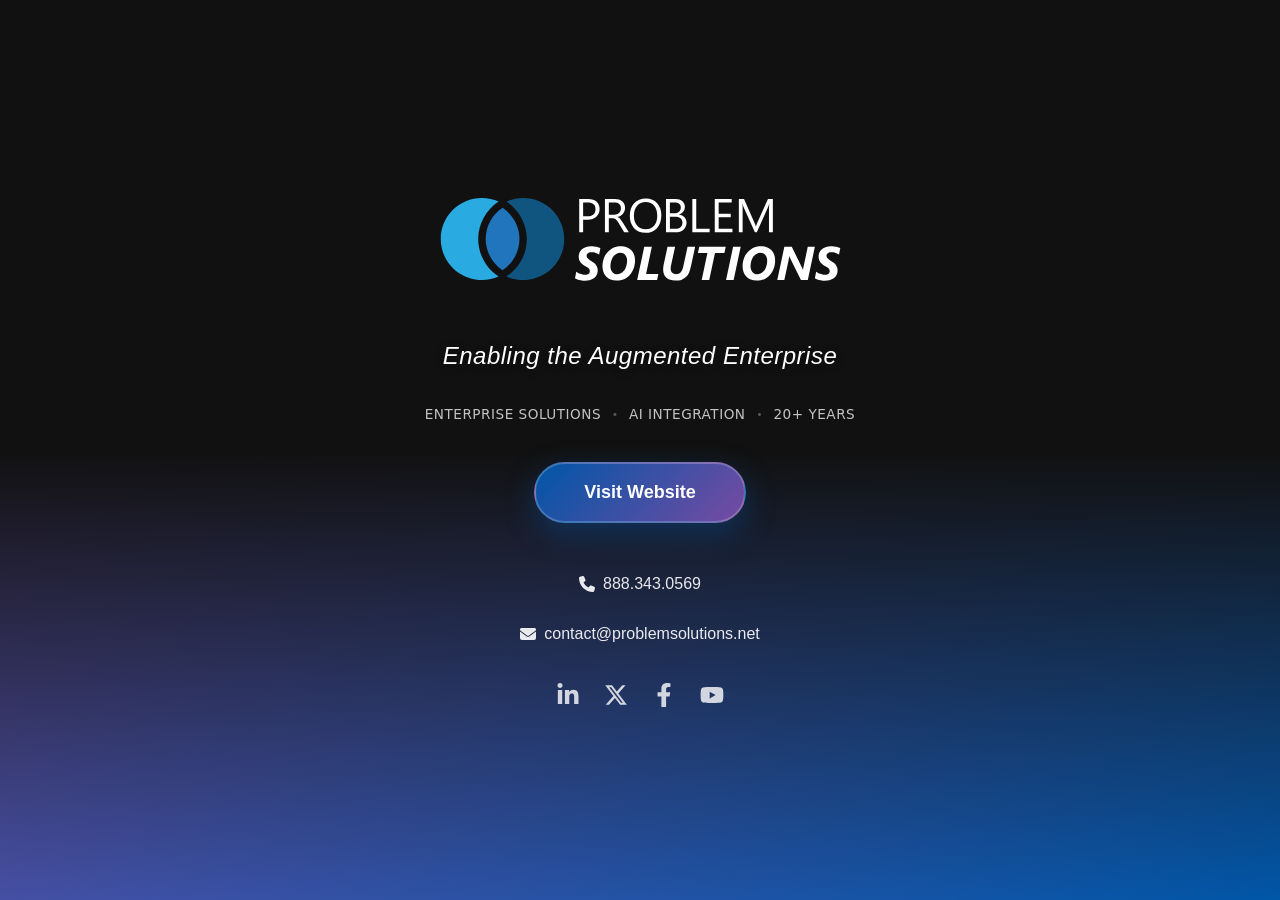
<file: index.html>
<!DOCTYPE html>
<html lang="en">
<head>
    <meta charset="UTF-8">
    <meta name="viewport" content="width=device-width, initial-scale=1.0">
    <meta name="description" content="Problem Solutions - Software development excellence since 2004. Enabling the Augmented Enterprise with AI integration and enterprise solutions.">
    <title>Problem Solutions - Enabling the Augmented Enterprise</title>

    <!-- Open Graph Meta Tags -->
    <meta property="og:title" content="Problem Solutions - Enabling the Augmented Enterprise">
    <meta property="og:description" content="Software development excellence since 2004. Enterprise solutions, AI integration, and 20+ years of trusted expertise.">
    <meta property="og:type" content="website">
    <meta property="og:url" content="https://www.problemsolutions.net">
    <meta property="og:image" content="https://problemsolutions.github.io/logo.svg">
    <meta property="og:site_name" content="Problem Solutions">

    <!-- Twitter Card Meta Tags -->
    <meta name="twitter:card" content="summary_large_image">
    <meta name="twitter:site" content="@prob_sols">
    <meta name="twitter:title" content="Problem Solutions - Enabling the Augmented Enterprise">
    <meta name="twitter:description" content="Software development excellence since 2004. Enterprise solutions, AI integration, and 20+ years of trusted expertise.">
    <meta name="twitter:image" content="https://problemsolutions.github.io/logo.svg">

    <!-- Theme & Accessibility -->
    <meta name="theme-color" content="#0056A7">
    <link rel="canonical" href="https://www.problemsolutions.net/">
    <link rel="icon" type="image/svg+xml" href="logo-badge.svg">
    <link rel="preload" href="logo.svg" as="image" type="image/svg+xml" fetchpriority="high">
    <link rel="stylesheet" href="styles.css">

    <!-- Structured Data -->
    <script type="application/ld+json">
    {
        "@context": "https://schema.org",
        "@type": "Organization",
        "name": "Problem Solutions",
        "url": "https://www.problemsolutions.net",
        "logo": "https://problemsolutions.github.io/logo.svg",
        "description": "Software development excellence since 2004. Enabling the Augmented Enterprise with AI integration and enterprise solutions.",
        "foundingDate": "2004",
        "telephone": "+1-888-343-0569",
        "email": "contact@problemsolutions.net",
        "sameAs": [
            "https://www.linkedin.com/company/problemsolutions/",
            "https://twitter.com/prob_sols",
            "https://www.facebook.com/problemsolutionsllc",
            "https://www.youtube.com/@ProblemSolutions"
        ]
    }
    </script>
</head>
<body>
    <a href="#main-content" class="skip-link">Skip to main content</a>
    <main class="container" id="main-content">
        <header>
            <h1 class="sr-only">Problem Solutions</h1>
            <img src="logo.svg" alt="Problem Solutions" class="logo" width="410" height="104" decoding="async">
            <p class="tagline" id="rotating-tagline">Enabling the Augmented Enterprise</p>

            <div class="value-props" role="list">
                <span class="prop-item" role="listitem">Enterprise Solutions</span>
                <span class="prop-divider" aria-hidden="true">•</span>
                <span class="prop-item" role="listitem">AI Integration</span>
                <span class="prop-divider" aria-hidden="true">•</span>
                <span class="prop-item" role="listitem">20+ Years</span>
            </div>
        </header>

        <section class="cta-section">
            <a href="https://www.problemsolutions.net" class="cta-button">Visit Website</a>
        </section>

        <footer>
            <address class="contact-info">
                <button type="button" class="contact-item" data-copy="8883430569" aria-label="Copy phone number">
                    <svg aria-hidden="true" width="16" height="16" viewBox="0 0 512 512" fill="currentColor"><path d="M164.9 24.6c-7.7-18.6-28-28.5-47.4-23.2l-88 24C12.1 30.2 0 46 0 64C0 311.4 200.6 512 448 512c18 0 33.8-12.1 38.6-29.5l24-88c5.3-19.4-4.6-39.7-23.2-47.4l-96-40c-16.3-6.8-35.2-2.1-46.3 11.6L304.7 368C234.3 334.7 177.3 277.7 144 207.3L193.3 167c13.7-11.2 18.4-30 11.6-46.3l-40-96z"/></svg>
                    <span>888.343.0569</span>
                    <span class="copy-feedback">Copied!</span>
                </button>
                <button type="button" class="contact-item" data-copy="contact@problemsolutions.net" aria-label="Copy email address">
                    <svg aria-hidden="true" width="16" height="16" viewBox="0 0 512 512" fill="currentColor"><path d="M48 64C21.5 64 0 85.5 0 112c0 15.1 7.1 29.3 19.2 38.4L236.8 313.6c11.4 8.5 27 8.5 38.4 0L492.8 150.4c12.1-9.1 19.2-23.3 19.2-38.4c0-26.5-21.5-48-48-48H48zM0 176V384c0 35.3 28.7 64 64 64H448c35.3 0 64-28.7 64-64V176L294.4 339.2c-22.8 17.1-54 17.1-76.8 0L0 176z"/></svg>
                    <span>contact@problemsolutions.net</span>
                    <span class="copy-feedback">Copied!</span>
                </button>
            </address>

            <nav class="social-links" aria-label="Social media links">
                <a href="https://www.linkedin.com/company/problemsolutions/mycompany/" target="_blank" rel="noopener noreferrer" aria-label="LinkedIn">
                    <svg aria-hidden="true" width="24" height="24" viewBox="0 0 448 512" fill="currentColor"><path d="M100.28 448H7.4V148.9h92.88zM53.79 108.1C24.09 108.1 0 83.5 0 53.8a53.79 53.79 0 0 1 107.58 0c0 29.7-24.1 54.3-53.79 54.3zM447.9 448h-92.68V302.4c0-34.7-.7-79.2-48.29-79.2-48.29 0-55.69 37.7-55.69 76.7V448h-92.78V148.9h89.08v40.8h1.3c12.4-23.5 42.69-48.3 87.88-48.3 94 0 111.28 61.9 111.28 142.3V448z"/></svg>
                </a>
                <a href="https://twitter.com/prob_sols" target="_blank" rel="noopener noreferrer" aria-label="Twitter">
                    <svg aria-hidden="true" width="24" height="24" viewBox="0 0 512 512" fill="currentColor"><path d="M389.2 48h70.6L305.6 224.2 487 464H345L233.7 318.6 106.5 464H35.8L200.7 275.5 26.8 48H172.4L272.9 180.9 389.2 48zM364.4 421.8h39.1L151.1 88h-42L364.4 421.8z"/></svg>
                </a>
                <a href="https://www.facebook.com/problemsolutionsllc" target="_blank" rel="noopener noreferrer" aria-label="Facebook">
                    <svg aria-hidden="true" width="24" height="24" viewBox="0 0 320 512" fill="currentColor"><path d="M279.14 288l14.22-92.66h-88.91v-60.13c0-25.35 12.42-50.06 52.24-50.06h40.42V6.26S260.43 0 225.36 0c-73.22 0-121.08 44.38-121.08 124.72v70.62H22.89V288h81.39v224h100.17V288z"/></svg>
                </a>
                <a href="https://www.youtube.com/@ProblemSolutions" target="_blank" rel="noopener noreferrer" aria-label="YouTube">
                    <svg aria-hidden="true" width="24" height="24" viewBox="0 0 576 512" fill="currentColor"><path d="M549.655 124.083c-6.281-23.65-24.787-42.276-48.284-48.597C458.781 64 288 64 288 64S117.22 64 74.629 75.486c-23.497 6.322-42.003 24.947-48.284 48.597-11.412 42.867-11.412 132.305-11.412 132.305s0 89.438 11.412 132.305c6.281 23.65 24.787 41.5 48.284 47.821C117.22 448 288 448 288 448s170.78 0 213.371-11.486c23.497-6.321 42.003-24.171 48.284-47.821 11.412-42.867 11.412-132.305 11.412-132.305s0-89.438-11.412-132.305zm-317.51 213.508V175.185l142.739 81.205-142.739 81.201z"/></svg>
                </a>
            </nav>
        </footer>
    </main>
    <script>
        'use strict';

        document.addEventListener('DOMContentLoaded', () => {
            // Copy to clipboard functionality
            document.querySelectorAll('.contact-item').forEach(item => {
                item.addEventListener('click', async () => {
                    const textToCopy = item.dataset.copy;
                    try {
                        await navigator.clipboard.writeText(textToCopy);
                        item.classList.add('copied');
                        setTimeout(() => item.classList.remove('copied'), 2000);
                    } catch (err) {
                        console.error('Failed to copy:', err);
                    }
                });
            });

            // Tagline rotation (respects prefers-reduced-motion)
            const taglines = [
                'Enabling the Augmented Enterprise',
                'We Make AI Usable',
                'Software Excellence Since 2004'
            ];
            let currentIndex = 0;
            const taglineEl = document.getElementById('rotating-tagline');
            const prefersReducedMotion = window.matchMedia('(prefers-reduced-motion: reduce)').matches;

            const rotateTagline = () => {
                if (prefersReducedMotion) {
                    currentIndex = (currentIndex + 1) % taglines.length;
                    taglineEl.textContent = taglines[currentIndex];
                } else {
                    taglineEl.style.opacity = '0';
                    setTimeout(() => {
                        currentIndex = (currentIndex + 1) % taglines.length;
                        taglineEl.textContent = taglines[currentIndex];
                        taglineEl.style.opacity = '1';
                    }, 500);
                }
            };

            setInterval(rotateTagline, 4000);
        });
    </script>
</body>
</html>
</file>
<file: styles.css>
* {
    margin: 0;
    padding: 0;
    box-sizing: border-box;
}

/* HTML5 semantic element resets */
main, header, footer, section, nav, address {
    display: block;
    font-style: normal;
}

/* Skip link for accessibility */
.skip-link {
    position: absolute;
    top: -40px;
    left: 0;
    background: #0056A7;
    color: white;
    padding: 0.5rem 1rem;
    text-decoration: none;
    z-index: 100;
    border-radius: 0 0 4px 0;
}

.skip-link:focus {
    top: 0;
}

/* Screen reader only content */
.sr-only {
    position: absolute;
    width: 1px;
    height: 1px;
    padding: 0;
    margin: -1px;
    overflow: hidden;
    clip: rect(0, 0, 0, 0);
    white-space: nowrap;
    border-width: 0;
}

/* Button reset for accessibility */
button.contact-item {
    background: none;
    border: none;
    font: inherit;
    cursor: pointer;
    outline: inherit;
}

button.contact-item:focus-visible,
.social-links a:focus-visible {
    outline: 2px solid rgba(255, 255, 255, 0.8);
    outline-offset: 4px;
    border-radius: 4px;
}

@keyframes gradientShift {
    0% {
        background-position: 0% 50%;
    }
    50% {
        background-position: 100% 50%;
    }
    100% {
        background-position: 0% 50%;
    }
}

@keyframes fadeInUp {
    from {
        opacity: 0;
        transform: translateY(30px);
    }
    to {
        opacity: 1;
        transform: translateY(0);
    }
}

@keyframes fadeInScale {
    from {
        opacity: 0;
        transform: scale(0.9);
    }
    to {
        opacity: 1;
        transform: scale(1);
    }
}

body {
    font-family: -apple-system, BlinkMacSystemFont, 'Segoe UI', Roboto, Oxygen, Ubuntu, Cantarell, sans-serif;
    background:
        linear-gradient(to bottom,
            #111 0%,
            #111 50%,
            transparent 100%
        ),
        linear-gradient(135deg,
            #764ba2 0%,
            #0056A7 50%,
            #764ba2 100%
        );
    background-size: 100% 100%, 200% 200%;
    animation: gradientShift 15s ease infinite;
    color: #fff;
    min-height: 100vh;
    display: flex;
    align-items: center;
    justify-content: center;
    padding: 2rem;
}

.container {
    text-align: center;
    max-width: 600px;
}

.logo {
    max-width: 410px;
    width: 100%;
    height: auto;
    margin-bottom: 3rem;
    animation: fadeInScale 0.8s ease-out;
}

h1 {
    font-size: 2.5rem;
    font-weight: 400;
    color: #fff;
    margin-bottom: 1rem;
    line-height: 1.2;
}

.tagline {
    font-size: 1.5rem;
    color: #fff;
    font-weight: 400;
    font-style: italic;
    margin-bottom: 2rem;
    text-shadow: 0 2px 10px rgba(0, 0, 0, 0.3);
    letter-spacing: 0.5px;
    animation: fadeInUp 0.8s ease-out 0.3s both;
    transition: opacity 0.5s ease;
    min-height: 2rem;
}

.value-props {
    display: flex;
    align-items: center;
    justify-content: center;
    gap: 0.75rem;
    margin-bottom: 2.5rem;
    animation: fadeInUp 0.8s ease-out 0.4s both;
    flex-wrap: wrap;
}

.prop-item {
    font-size: 0.85rem;
    color: rgba(255, 255, 255, 0.75);
    font-weight: 400;
    letter-spacing: 0.5px;
    text-transform: uppercase;
    font-family: 'Segoe UI', system-ui, sans-serif;
}

.prop-divider {
    color: rgba(255, 255, 255, 0.3);
    font-size: 0.7rem;
}

@keyframes shine {
    0% {
        left: -100%;
    }
    100% {
        left: 100%;
    }
}

.cta-button {
    display: inline-block;
    background: linear-gradient(135deg, #0056A7 0%, #764ba2 100%);
    color: #fff;
    padding: 1.125rem 3rem;
    text-decoration: none;
    font-weight: 600;
    font-size: 1.125rem;
    transition: all 0.3s ease;
    border-radius: 50px;
    margin-bottom: 2.5rem;
    box-shadow: 0 10px 30px rgba(0, 86, 167, 0.4);
    position: relative;
    overflow: hidden;
    border: 2px solid rgba(255, 255, 255, 0.2);
    animation: fadeInUp 0.8s ease-out 0.5s both;
}

.cta-button::before {
    content: '';
    position: absolute;
    top: 0;
    left: -100%;
    width: 100%;
    height: 100%;
    background: linear-gradient(90deg, transparent, rgba(255, 255, 255, 0.3), transparent);
    transition: left 0.5s ease;
}

.cta-button:hover {
    transform: translateY(-3px);
    box-shadow: 0 15px 40px rgba(0, 86, 167, 0.6);
    border-color: rgba(255, 255, 255, 0.4);
}

.cta-button:hover::before {
    left: 100%;
}

.cta-button:active {
    transform: translateY(-1px);
}

.contact-info {
    display: flex;
    flex-direction: column;
    gap: 1rem;
    margin-bottom: 2rem;
    animation: fadeInUp 0.8s ease-out 0.7s both;
}

.contact-item {
    color: rgba(255, 255, 255, 0.9);
    font-size: 0.95rem;
    transition: all 0.2s ease;
    display: flex;
    align-items: center;
    justify-content: center;
    gap: 0.5rem;
    cursor: pointer;
    position: relative;
    padding: 0.5rem;
    border-radius: 4px;
}

.contact-item:hover {
    color: #fff;
    background: rgba(255, 255, 255, 0.1);
}

.contact-item i {
    font-size: 1rem;
}

.copy-feedback {
    position: absolute;
    top: -30px;
    background: rgba(0, 86, 167, 0.95);
    color: #fff;
    padding: 0.25rem 0.75rem;
    border-radius: 4px;
    font-size: 0.8rem;
    opacity: 0;
    pointer-events: none;
    transition: opacity 0.3s ease;
}

.contact-item.copied .copy-feedback {
    opacity: 1;
}

.social-links {
    display: flex;
    gap: 1.5rem;
    justify-content: center;
    animation: fadeInUp 0.8s ease-out 0.9s both;
}

@keyframes pulse {
    0%, 100% {
        transform: scale(1);
    }
    50% {
        transform: scale(1.1);
    }
}

.social-links a {
    color: rgba(255, 255, 255, 0.8);
    font-size: 1.5rem;
    transition: all 0.2s ease;
    position: relative;
    display: inline-block;
}

.social-links a i {
    transition: all 0.3s ease;
}

.social-links a::after {
    content: attr(aria-label);
    position: absolute;
    bottom: -35px;
    left: 50%;
    transform: translateX(-50%);
    background: rgba(0, 86, 167, 0.95);
    color: #fff;
    padding: 0.35rem 0.75rem;
    border-radius: 4px;
    font-size: 0.75rem;
    white-space: nowrap;
    opacity: 0;
    pointer-events: none;
    transition: opacity 0.3s ease;
    font-family: -apple-system, BlinkMacSystemFont, 'Segoe UI', Roboto, Oxygen, Ubuntu, Cantarell, sans-serif;
}

.social-links a:hover {
    color: #fff;
}

.social-links a:hover i {
    animation: pulse 0.6s ease;
    filter: drop-shadow(0 0 8px rgba(255, 255, 255, 0.6));
}

.social-links a:hover::after {
    opacity: 1;
}

@media (max-width: 768px) {
    h1 {
        font-size: 2rem;
    }

    .logo {
        max-width: 220px;
        margin-bottom: 2rem;
    }

    .tagline {
        font-size: 1rem;
        margin-bottom: 2rem;
    }

    .cta-button {
        padding: 0.75rem 2rem;
        font-size: 0.95rem;
    }
}

@media (max-width: 480px) {
    body {
        padding: 1rem;
    }

    h1 {
        font-size: 1.75rem;
    }

    .logo {
        max-width: 180px;
    }
}

/* Respect user motion preferences */
@media (prefers-reduced-motion: reduce) {
    * {
        animation-duration: 0.01ms !important;
        animation-iteration-count: 1 !important;
        transition-duration: 0.01ms !important;
    }
}
</file>
